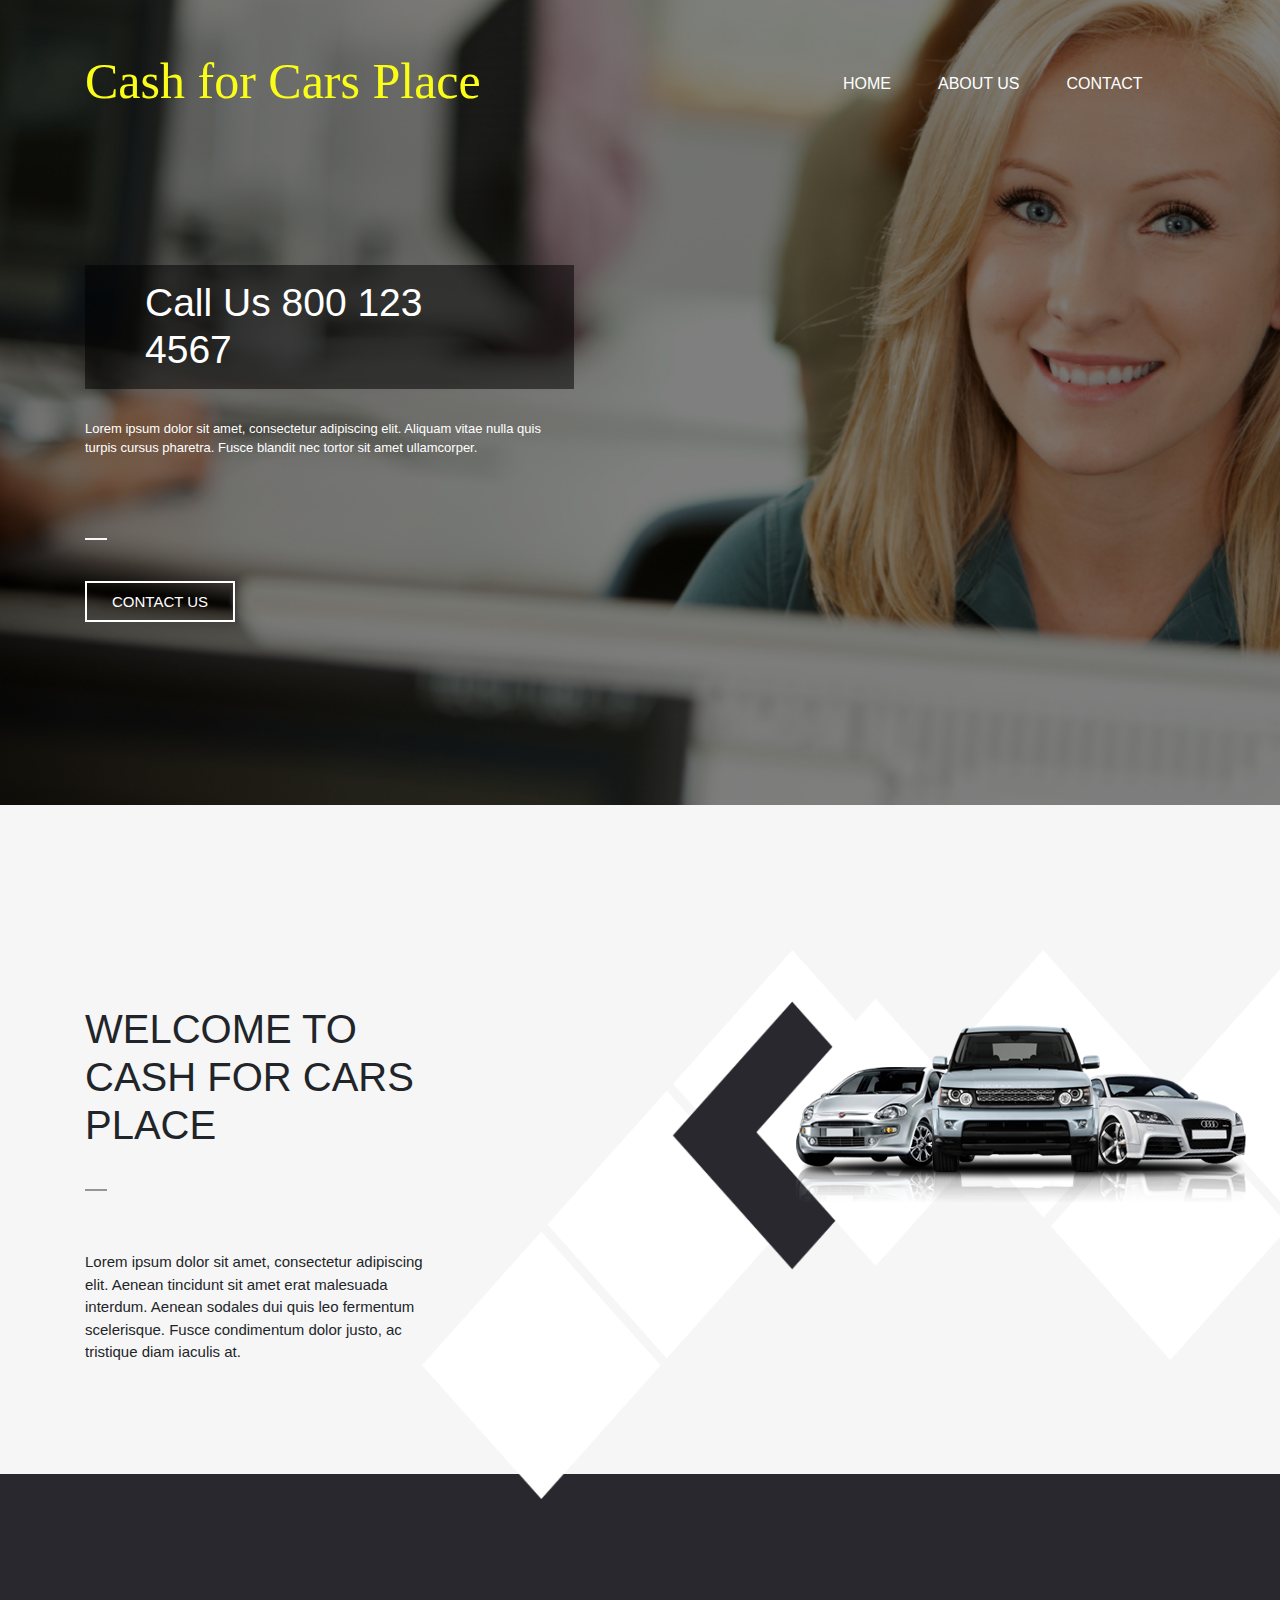
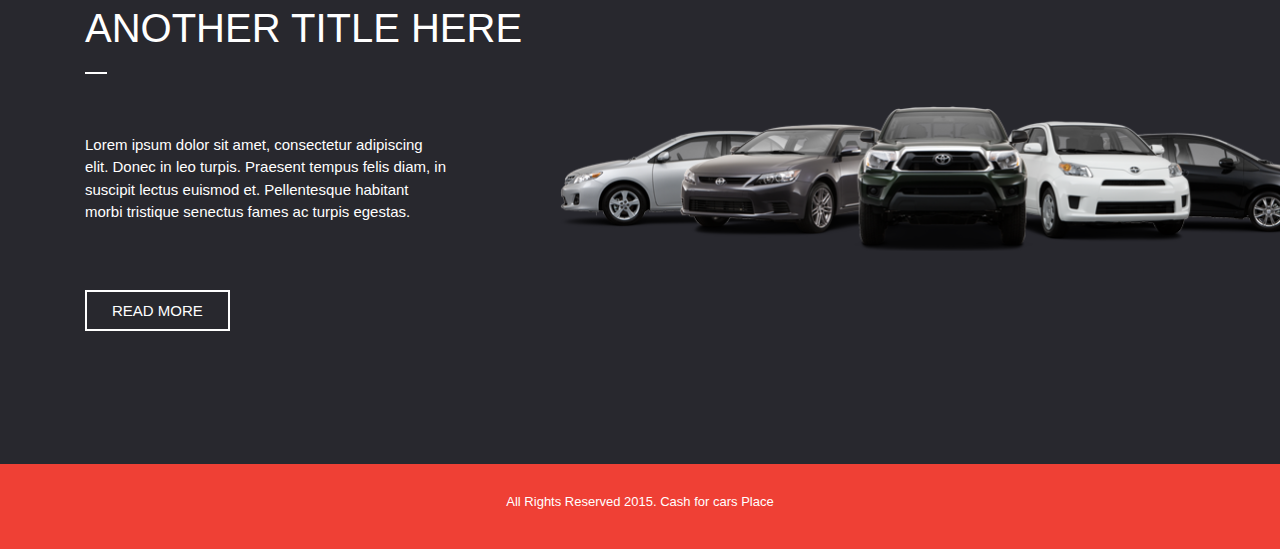
<file: index.html>
<!DOCTYPE html>
<html lang="en">
  <head>
    <!-- Required meta tags -->
    <meta charset="utf-8">
    <meta name="viewport" content="width=device-width, initial-scale=1, shrink-to-fit=no">

    <!-- Bootstrap CSS file -->
    <link rel="stylesheet" href="https://stackpath.bootstrapcdn.com/bootstrap/4.3.1/css/bootstrap.min.css">

    <!-- Theem CSS file-->
    <link rel="stylesheet" type="text/css" href="css/style.css">

	<!-- Font-awesome CSS file-->
    <link rel="stylesheet" type="text/css" href="css/font-awesome.min.css">


	<script src="https://code.jquery.com/jquery-3.5.1.js"></script>

    <title>Cash for Cars Place</title>
  </head>


  <body>




<!--========================Header section================-->
<section class="main"> 
	<div class="container">


		<header>
			<div class="row">

				<div class="col-md-6 logo">		
					<h1>Cash for Cars Place</h1>
				</div>


				<nav class="col-md-6 menu-ber">
					<ul>

						<li><a href="index.html">HOME</a></li>	

						<li><a href="insidepage.html">About Us</a></li>
								
						<li><a href="contact.html">Contact</a></li>

					</ul>
				</nav>

			</div>
		</header>



		<div class="row">

			<div class="col-md-6 had">

				<h1>Call Us 800 123 4567</h1>

				<p>Lorem ipsum dolor sit amet, consectetur adipiscing elit. Aliquam vitae nulla quis turpis cursus pharetra. Fusce blandit nec tortor sit amet ullamcorper.</p>

				<hr>

				<a href="contact.html">CONTACT US</a>
				
			</div>

		</div>



	</div>
</section>





<!--========================service section================-->
<section class="service">
	<div class="container">
		<div class="row hov">

			<div class="col-md-5 title">
				<h1>WELCOME TO<br>CASH FOR CARS PLACE</h1>
				<hr class="border">
				<p>Lorem ipsum dolor sit amet, consectetur adipiscing elit. Aenean tincidunt sit amet erat malesuada interdum. Aenean sodales dui quis leo fermentum scelerisque. Fusce condimentum dolor justo, ac tristique diam iaculis at.</p>
			</div>



			<div class="col-md-7 pos">

				<img src="img/efect.png" class="efect">
				<img src="img/car2.png" class="car2">

			</div>


		</div>
	</div>
</section>











<!--========================case section================-->
<section class="case">
	<div class="container">
		<div class="row hop">

			<div class="col-md-5 title-two">
				<h1>ANOTHER TITLE HERE</h1>
				<hr class="border-two">
				<p>Lorem ipsum dolor sit amet, consectetur adipiscing elit. Donec in leo turpis. Praesent tempus felis diam, in suscipit lectus euismod et. Pellentesque habitant morbi tristique senectus fames ac turpis egestas.</p>
				<a href="insidepage.html">read more</a>
			</div>



			<div class="col-md-7 moo">

				<img src="img/car.png">

			</div>


		</div>
	</div>
</section>











<!--========================footer section================-->
<footer class="copy-right"> 
	<div class="container">
		<div class="row">
			<div class="col-md-12 col-12 copy-right-contant">
				<h1>All Rights Reserved 2015. Cash for cars Place</h1>
			</div>
		</div>
	</div>
</footer>








    <!-- Optional JavaScript -->
    <!-- jQuery first, then Popper.js, then Bootstrap JS -->
    <script src="https://code.jquery.com/jquery-3.3.1.slim.min.js"></script>

    <script src="https://cdnjs.cloudflare.com/ajax/libs/popper.js/1.14.7/umd/popper.min.js"></script>

    <script src="https://stackpath.bootstrapcdn.com/bootstrap/4.3.1/js/bootstrap.min.js"></script>

    <script src="https://ajax.googleapis.com/ajax/libs/jquery/3.5.1/jquery.min.js"></script>


  </body>
</html>
</file>
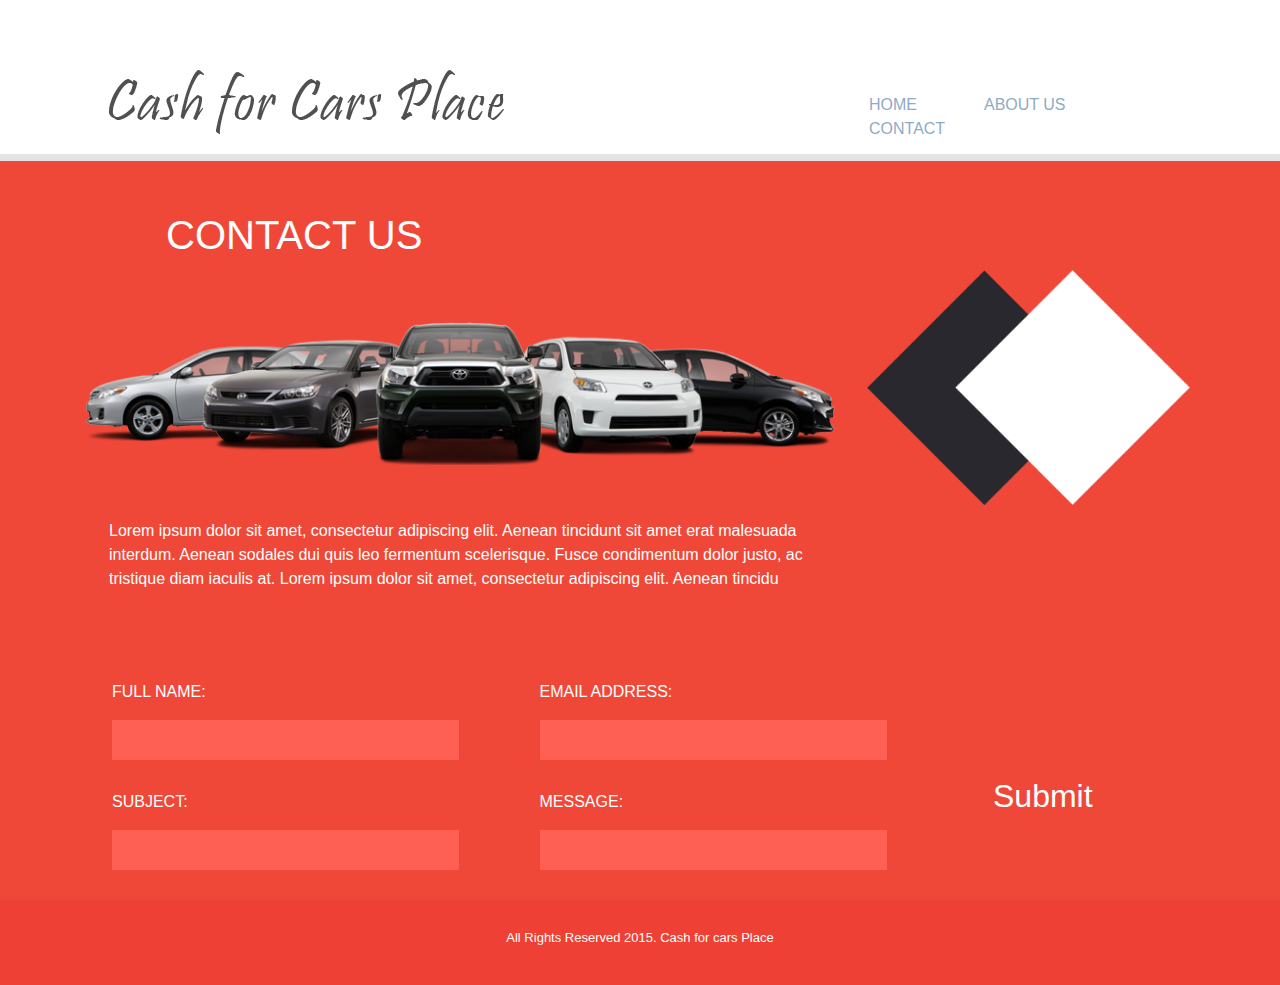
<file: contact.html>
<!DOCTYPE html>
<html lang="en">
  <head>
    <!-- Required meta tags -->
    <meta charset="utf-8">
    <meta name="viewport" content="width=device-width, initial-scale=1, shrink-to-fit=no">

    <!-- Bootstrap CSS file -->
    <link rel="stylesheet" href="https://stackpath.bootstrapcdn.com/bootstrap/4.3.1/css/bootstrap.min.css">

    <!-- Theem CSS -->
    <link rel="stylesheet" type="text/css" href="css/contact.css">

	<!-- Font-awesome CSS file-->
    <link rel="stylesheet" type="text/css" href="css/font-awesome.min.css">


	<script src="https://code.jquery.com/jquery-3.5.1.js"></script>

    <title>Cash for Cars Place</title>
  </head>


  <body>


<!--=====================Header section===================-->
<header>
	<div class="container">

  		<div class="row">
				
			<div class="col-md-6 logo">		
				<img src="img/contactlogo.png">
			</div>


			<nav class="col-md-6 menu-ber">
							
				<ul>

					<li><a href="index.html">Home</a></li>

					<li><a href="insidepage.html">About Us</a></li>
								
					<li><a href="contact.html">Contact</a></li>

				</ul>

			</nav>
		</div>

	</div>
</header>
  




<!--=====================page section===================-->
	<section class="page">
		
		<div class="container">
		
			<div class="row">
				
				<div class="col-md-12 contant">
					
					<h1>CONTACT US</h1>

					<img src="img/car.png">

					<p>Lorem ipsum dolor sit amet, consectetur adipiscing elit. Aenean tincidunt sit amet erat malesuada interdum. Aenean sodales dui quis leo fermentum scelerisque. Fusce condimentum dolor justo, ac tristique diam iaculis at. Lorem ipsum dolor sit amet, consectetur adipiscing elit. Aenean tincidu </p>
				</div>

				

				<div class="col-md-12 col-12 contant-img">

					<div class="black">
						<img src="img/black.png">
					</div>

					<div class="white">
						<img src="img/white.png">
					</div>

				</div>



				<div class="col-md-9 col-12 form-box">

					<div class="row">

						<div class="col-md-6 col-12 form-input-box">
							<p>full name:</p>
							<form>
								<input type="text" name="" class="from-control">
							</form>
						</div>

						<div class="col-md-6 col-12 form-input-box">
							<p>email address:</p>
							<form>
								<input type="email" name="" class="from-control">
							</form>
						</div>

						<div class="col-md-6 col-12 form-input-box">
							<p>subject:</p>
							<form>
								<input type="text" name="" class="from-control">
							</form>
						</div>

						<div class="col-md-6 col-12 form-input-box">
							<p>message:</p>
							<form>
								<input type="text" name="" class="from-control">
							</form>
						</div>

					</div>

				</div>

				<div class="col-md-3 col-12 form-btn-box">
					<form>
						<input type="submit" value="Submit" class="form-btn">
					</form>
				</div>


			</div>

		</div>


	</section>











<!--========================footer section================-->
<footer class="copy-right"> 
	<div class="container">
		<div class="row">
			<div class="col-md-12 col-12 copy-right-contant">
				<h1>All Rights Reserved 2015. Cash for cars Place</h1>
			</div>
		</div>
	</div>
</footer>







    <!-- Optional JavaScript -->
    <!-- jQuery first, then Popper.js, then Bootstrap JS -->
    <script src="https://code.jquery.com/jquery-3.3.1.slim.min.js"></script>

    <script src="https://cdnjs.cloudflare.com/ajax/libs/popper.js/1.14.7/umd/popper.min.js"></script>

    <script src="https://stackpath.bootstrapcdn.com/bootstrap/4.3.1/js/bootstrap.min.js"></script>

    <script src="https://ajax.googleapis.com/ajax/libs/jquery/3.5.1/jquery.min.js"></script>


  </body>
</html>
</file>
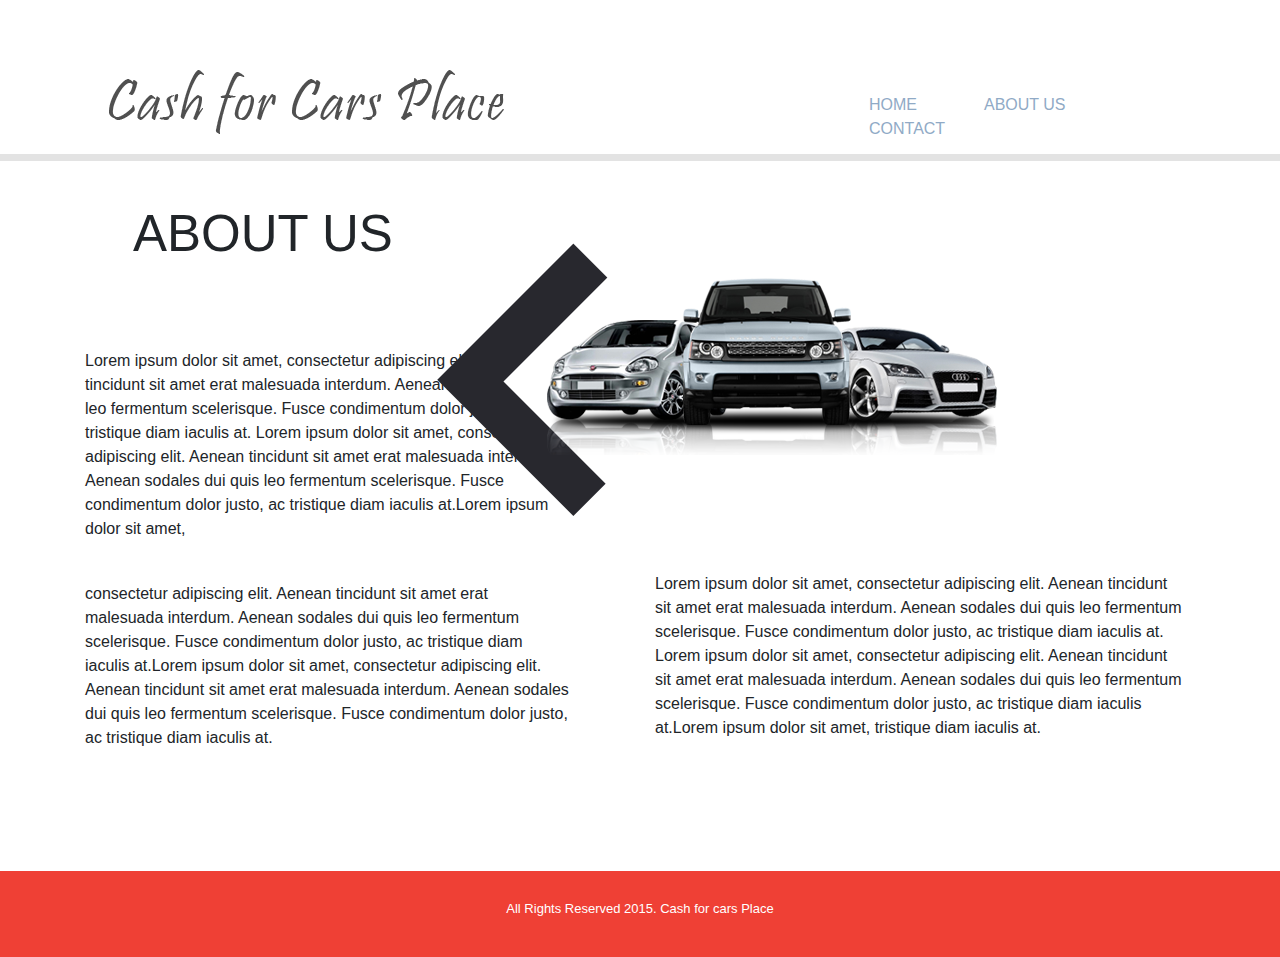
<file: insidepage.html>
<!DOCTYPE html>
<html lang="en">
  <head>
    <!-- Required meta tags -->
    <meta charset="utf-8">
    <meta name="viewport" content="width=device-width, initial-scale=1, shrink-to-fit=no">

    <!-- Bootstrap CSS file -->
    <link rel="stylesheet" href="https://stackpath.bootstrapcdn.com/bootstrap/4.3.1/css/bootstrap.min.css">

    <!-- Theem CSS -->
    <link rel="stylesheet" type="text/css" href="css/insidepage.css">

	<!-- Font-awesome CSS file-->
    <link rel="stylesheet" type="text/css" href="css/font-awesome.min.css">


	<script src="https://code.jquery.com/jquery-3.5.1.js"></script>

    <title>Cash for Cars Place</title>
  </head>


  <body>

<!--=====================Header section===================-->
<header>
	<div class="container">

  		<div class="row">
				
			<div class="col-md-6 logo">		
				<img src="img/contactlogo.png">
			</div>


			<nav class="col-md-6 menu-ber">
							
				<ul>

					<li><a href="index.html">Home</a></li>

					<li><a href="insidepage.html">About Us</a></li>
								
					<li><a href="contact.html">Contact</a></li>

				</ul>

			</nav>
		</div>

	</div>
</header>
  	


  	

<!--=====================hero section===================-->
<section class="hero">
	<div class="container">
		<div class="row">
				
			<div class="col-md-6 col-12 contant-one">
					
				<h1>ABOUT US</h1>
				<p>Lorem ipsum dolor sit amet, consectetur adipiscing elit. Aenean tincidunt sit amet erat malesuada interdum. Aenean sodales dui quis leo fermentum scelerisque. Fusce condimentum dolor justo, ac tristique diam iaculis at. Lorem ipsum dolor sit amet, consectetur adipiscing elit. Aenean tincidunt sit amet erat malesuada interdum. Aenean sodales dui quis leo fermentum scelerisque. Fusce condimentum dolor justo, ac tristique diam iaculis at.Lorem ipsum dolor sit amet, </p>



				<p>consectetur adipiscing elit. Aenean tincidunt sit amet erat malesuada interdum. Aenean sodales dui quis leo fermentum scelerisque. Fusce condimentum dolor justo, ac tristique diam iaculis at.Lorem ipsum dolor sit amet, consectetur adipiscing elit. Aenean tincidunt sit amet erat malesuada interdum. Aenean sodales dui quis leo fermentum scelerisque. Fusce condimentum dolor justo, ac tristique diam iaculis at.</p>

			</div>

			<div class="col-md-6 col-12 contant-two">
				<p>Lorem ipsum dolor sit amet, consectetur adipiscing elit. Aenean tincidunt sit amet erat malesuada interdum. Aenean sodales dui quis leo fermentum scelerisque. Fusce condimentum dolor justo, ac tristique diam iaculis at. Lorem ipsum dolor sit amet, consectetur adipiscing elit. Aenean tincidunt sit amet erat malesuada interdum. Aenean sodales dui quis leo fermentum scelerisque. Fusce condimentum dolor justo, ac tristique diam iaculis at.Lorem ipsum dolor sit amet, tristique diam iaculis at.</p>

			</div>

			<div class="col-md-6 col-12 contant-img">

				<div class="black">
					<img src="img/black.png">
				</div>

				<div class="white">
					<img src="img/white.png">
				</div>

				<div class="car2">
					<img src="img/car2.png">
				</div>

			</div>

		</div>
	</div>
		
</section>







<!--========================footer section================-->
<footer class="copy-right"> 
	<div class="container">
		<div class="row">
			<div class="col-md-12 col-12 copy-right-contant">
				<h1>All Rights Reserved 2015. Cash for cars Place</h1>
			</div>
		</div>
	</div>
</footer>


















    <!-- Optional JavaScript -->
    <!-- jQuery first, then Popper.js, then Bootstrap JS -->
    <script src="https://code.jquery.com/jquery-3.3.1.slim.min.js"></script>

    <script src="https://cdnjs.cloudflare.com/ajax/libs/popper.js/1.14.7/umd/popper.min.js"></script>

    <script src="https://stackpath.bootstrapcdn.com/bootstrap/4.3.1/js/bootstrap.min.js"></script>

    <script src="https://ajax.googleapis.com/ajax/libs/jquery/3.5.1/jquery.min.js"></script>


  </body>
</html>
</file>
<file: css/style.css>
/*=================Header css==================*/
.main {
    background-image: url(../img/background.png);
    background-size: cover;
    overflow: hidden;
    background-repeat: no-repeat;
    height: 805px;
}

/*-------logo----------*/
.logo {
	    margin-top: 51px;
}

.logo h1 {
    font-size: 50px;
    font-family: cursive;
    color: #fafd17;
}



/*-------menu-ber----------*/
.menu-ber {

}

.menu-ber ul {
    list-style: none;
    margin-left: 101px;
    margin-top: 72px;
}

.menu-ber ul li {
    display: inline;
    margin-left: 47px;
    float: left;
}
.menu-ber ul li a {
    color: #ffffff;
    text-decoration: none;
    background-color: transparent;
    font-size: 16px;
    text-transform: uppercase;
}

.menu-ber ul li a:hover {
    color: black;
}



/*-------had----------*/
.had {
    float: right;
    margin: 146px 0 0 0;
}

.had h1 {
    color: white;
    background-color: #00000085;
    width: 489px;
    padding: 15px 60px 15px 60px;
    font-size: 39px;
}



.had p {
    width: 490px;
    font-size: 13px;
    margin: 30px 0 0 0;
    color: white;
}



hr {
    width: 20px;
    margin: 80px 0 50px 0;
    border: 1px solid #f6f6fc;
}


.had a {
    border: 2px solid;
    border-color: white;
    color: white;
    text-decoration: none;
    padding: 10px 25px 10px 25px;
    text-transform: uppercase;
    font-size: 15px;
}



.had a:hover {
    color: black;
}



/*=================service css==================*/
.service {
    background-color: #f6f6f6;
    position: relative;
}


.hov {

}

/*-------title---------*/
.title {

}

.title h1 {
    margin: 200px 0 0 0;
    font-size: 40px;
}


.border {
    width: 20px;
    margin: 40px 0 60px 0;
    border: 1px solid #959597 !important;
}


.title p {
    width: 364px;
    font-size: 15px;
    margin: 0 0 110px 0;
}

/*-------position----------*/
.pos {

}

.efect {
    position: absolute;
    width: 993px;
    height: 549px;
    top: 145px;
    right: -205px;
}


.car2 {
    position: absolute;
    top: 220px;
    right: -36px;
}




/*=================case css==================*/
.case {
    background-color: #28282e;
    height: 590px;
}

.hop {

}

/*-------title-two---------*/
.title-two {

}

.title-two h1 {
    margin: 130px 0 0 0;
    color: white;
    font-size: 40px;
}

.border-two {
    width: 20px;
    margin: 20px 0 60px 0;
    border: 1px solid #fefeff !important;
}

.title-two p {
    width: 364px;
    color: white;
    font-size: 15px;
    margin: 0 0 75px 0;
}

.title-two a {
    border: 2px solid;
    border-color: white;
    color: white;
    text-decoration: none;
    padding: 10px 25px 10px 25px;
    text-transform: uppercase;
    font-size: 15px;
}

.title-two a:hover {
    color: #6a7a79;
}




/*-------title-two---------*/
.moo {

}

.moo img {
    margin: 232px 0 0 0;
    width: 766px;
}



/*=================footer css==================*/
.copy-right {
    background-color: #ef4035;
}

.copy-right-contant h1 {
    font-size: 13px;
    color: white;
    text-align: center;
    margin-top: 30px;
    margin-bottom: 40px;
} 














/*===================================media qurie==================================*/
@media(min-width: 0px) and (max-width: 540px){

    /*=================Header css==================*/
    /*-------logo----------*/
    .logo {
        margin-top: 30px;
    }

    .logo h1 {
        font-size: 32px;
        font-family: cursive;
        color: #fafd17;
    }

    /*-------menu-ber----------*/
    .menu-ber ul {
        margin-left: -41px;
        margin-top: 24px;
    }



    .menu-ber ul li {
        margin-left: 20px;
        float: none;
    }


    .menu-ber ul li a {
        font-size: 19px;
        
    }

    /*-------had----------*/
    .had h1 {
        width: 285px;
        padding: 15px 5px 15px 5px;
        font-size: 29px;
    }

    .had p {
        width: 274px;
    }

    hr {
        margin: 44px 0 50px 0;
    }



    /*=================service css==================*/
    .service {
        position: unset;
    }

    /*-------title---------*/
    .title h1 {
        margin: 70px 0 0 0;
        font-size: 30px;
    }

    .title p {
        width: unset;
        font-size: 15px;
        margin: 0 0 110px 0;
    }

    /*-------position----------*/
    .efect {
        display: none;
        position: unset;
    }


    /*=================case css==================*/
    .case {
        background-color: #28282e;
        height: 661px;
    }


    /*-------title-two---------*/
    .title-two h1 {
        margin: 87px 0 0 0;
        font-size: 30px;
    }

    .title-two p {
        width: 324px;
    }






















/*===================================media qurie==================================*/
@media(min-width: 0px) and (max-width: 360px){
    .car2 {
        position: unset;
        width: 291px;
        margin-bottom: 102px;
        margin-left: 11px;
    }


    .moo img {
        margin: 75px 0 0 0;
        width: 327px;
    }


}



/*===================================media qurie==================================*/
@media(min-width: 361px) and (max-width: 411px){
    .car2 {
        position: unset;
        width: 332px;
        margin-bottom: 102px;
        margin-left: 9px;
    }

    .moo img {
        margin: 75px 0 0 0;
        width: 385px;
    }



}




/*===================================media qurie==================================*/
@media(min-width: 412px) and (max-width: 540px){
    .car2 {
        position: unset;
        width: 407px;
        margin-bottom: 102px;
        margin-left: 44px;
    }

    .moo img {
        margin: 75px 0 0 0;
        width: 498px;
    }



}



/*======================================media queri=========================================*/
@media(min-width: 540px) and (max-width: 1024px){



    /*=================Header css==================*/
    /*-------logo----------*/
    .logo {
        
    }

    .logo h1 {
        font-size: 47px;
        font-family: cursive;
        color: #fafd17;
    }

    /*-------menu-ber----------*/
    .menu-ber ul {
        margin: 65px 0 0px 0;
    }


    .menu-ber ul li {
        margin-left: 30px;
    }


    .menu-ber ul li a {
           
    }

    /*-------had----------*/
    .had h1 {
        
    }

    .had p {
        
    }


    hr {
        
    }


    /*=================service css==================*/
    .service {
        height: 918px;
    }


    /*-------title---------*/
    .title h1 {
        margin: 95px 0 0 0;
        width: 445px;
    }

    .title p {
        width: 470px;
        font-size: 18px;
        margin: 0 0 0 0;
    }


    /*-------position----------*/
    .efect {
        position: absolute;
        width: 700px;
        height: 355px;
        top: 510px;
        right: 200px;
    }

    .car2 {
        position: absolute;
        top: 526px;
        right: 153px;
    }

    /*=================case css==================*/
    .case {
        height: 780px;
        position: relative;
    }


    /*-------title-two---------*/
    .title-two h1 {
        margin: 95px 0 0 0;
       width: 440px;
    }

    .title-two p {
        width: 470px;
        font-size: 18px;
        margin: 0 0 75px 0;
    }


    /*-------moo---------*/
    .moo {
        position: absolute;
    }

    .moo img {
        margin: 560px 0 0 0;
        width: 925px;
    }





}
</file>
<file: css/contact.css>
/*=================header css==================*/
header {
    border-bottom: 7px solid #E3E3E3;
}


/*-------logo----------*/
.logo {
        margin-top: 51px;
}

.logo img {
    margin-left: 24px;
    margin-top: 19px;
    margin-bottom: 20px;
}


/*-------menu-ber----------*/
.menu-ber {

}

.menu-ber ul {
    list-style: none;
    margin-left: 107px;
    margin-top: 93px;
}

.menu-ber ul li {
    display: inline;
    margin-left: 38px;
    float: left;
    padding-left: 29px;
}

.menu-ber ul li a {
    color: #90aac6;
    text-decoration: none;
    background-color: transparent;
    font-size: 16px;
    text-transform: uppercase;
}

.menu-ber ul li a:hover {
    color: black;
}





/*=================page css==================*/
.page {
	background-color: #F04838;
}


/*-------contant----------*/
.contant {
	position: relative;
}

.contant h1 {
	margin-top: 50px;
    margin-left: 81px;
    margin-bottom: 63px;
    color: white;
}

.contant img {
	margin-left: 0px;
    margin-bottom: 54px;
    width: 750px;
}

.contant p {
	width: 748px;
	margin-left: 24px;
	margin-bottom: 89px;
	color: white;
}



/*-------contant-img---------*/
.contant-img {

}

.black {
	right: 108px;
    position: absolute;
    top: -410px;
}

.black img {
	height: 235px;
    width: 235px;
}

.white {
    position: absolute;
    top: -410px;
    right: 20px;
}

.white img {
	height: 235px;
    width: 235px;
}



/*---------form-box-----------*/
.form-box {

}

.form-input-box {
	padding-left: 42px;
	margin-bottom: 30px;
}

.form-input-box p {
	text-transform: uppercase;
	color: white;
}

.from-control {
	height: 40px;
	width: 347px;
	padding: 2px 1px;
	background-color: #FF6053;
	border: none;
}

.form-btn-box {
	margin-top: 91px;
}

.form-btn {
	background-color: transparent;
	font-size: 32px;
	margin-left: 47px;
	border: none;
	color: white;
}






/*=================footer css==================*/
.copy-right {
    background-color: #ef4035;
}

.copy-right-contant h1 {
    font-size: 13px;
    color: white;
    text-align: center;
    margin-top: 30px;
    margin-bottom: 40px;
}


























/*======================================media queri=========================================*/
@media (min-width: 0px) and (max-width: 640px) {




/*=================header css==================*/
.logo {
        margin-top: 18px;
}

.logo img {
    margin-left: 13px;
    margin-top: 19px;
    margin-bottom: 3px;
    width: 300px;
}

.menu-ber {

}

.menu-ber ul {
    margin-left: -49px;
    margin-top: 20px;
}
    
.menu-ber ul li {
    margin-left: 9px;
    margin-bottom: 30px;
}





/*=================page css==================*/


/*-------contant----------*/
.contant h1 {
    margin-left: 0px;
}

.contant img {
    /* margin-left: 0px; */
    margin-bottom: 60px;
    width: 333px;
}

.contant p {
    width: unset;
    margin-left: 0px;
}


/*-------contant-img---------*/
.black img {
    display: none;
}


.white img {
    display: none;
}





/*---------form-box-----------*/
.form-input-box {
    padding-left: 15px;
}

.from-control {
    width: 325px;
}



/*---------form-btn-box----------*/
.form-btn-box {
    margin: 0 0 55px 0;
}


.form-btn {
    margin-left: 100px;
}













}











/*======================================media queri=========================================*/
@media (min-width: 641px) and (max-width: 1024px) {












/*=================header css==================*/
.logo {
    margin-top: 50px;
}

.logo img {
    margin: 0 0 20px 0;
    width: 312px;
}

.menu-ber {

}

.menu-ber ul {
    margin-left: 40px;
    margin-top: 68px;
}
    
.menu-ber ul li {
    display: inline;
    margin-left: 0px;
    float: left;
    padding-left: 18px;
}





/*=================page css==================*/


/*-------contant----------*/
.contant {
    position: unset;
}

.contant h1 {
    margin: 50px 0 63px 0;
}


.contant img {
    width: 700px;
}

.contant p {
    width: unset;
    margin-left: 0px;
}


/*-------contant-img---------*/
.black img {
    display: none;
}


.white img {
    display: none;
}





/*---------form-box-----------*/
.form-input-box {
    padding-left: 0px;
    margin-bottom: 30px;
    margin-left: 100px;
}

.form-input-box p {
    margin-left: -25px;
}

.from-control {
    margin-left: -28px;
    width: 420px;
}


/*---------form-btn-box----------*/
.form-btn-box {
    margin-top: 195px;
}


.form-btn {
    margin-left: 10px; 
}

















}
</file>
<file: css/insidepage.css>
/*=================header css==================*/
header {
	border-bottom: 7px solid #E3E3E3;
}


/*-------logo----------*/
.logo {
	    margin-top: 51px;
}

.logo img {
	margin-left: 24px;
    margin-top: 19px;
    margin-bottom: 20px;
}


/*-------menu-ber----------*/
.menu-ber {

}

.menu-ber ul {
    list-style: none;
    margin-left: 107px;
    margin-top: 93px;
}

.menu-ber ul li {
    display: inline;
    margin-left: 38px;
    float: left;
    padding-left: 29px;
}

.menu-ber ul li a {
	color: #90aac6;
    text-decoration: none;
    background-color: transparent;
    font-size: 16px;
    text-transform: uppercase;
}

.menu-ber ul li a:hover {
    color: black;
}






/*=================hero css==================*/
.hero {

}



/*-------contant-one----------*/
.contant-one {
    margin-bottom: 80px;
}

.contant-one h1 {
    font-size: 51px;
    margin-left: 48px;
    margin-top: 42px;
    margin-bottom: 85px;
}

.contant-one p {
    margin-bottom: 41px;  
    width: 484px;
}



/*-------contant-two---------*/
.contant-two {
    position: relative;
}

.contant-two p {
    width: 529px;  
    margin-top: 411px;
}



/*-------contant-img---------*/
.contant-img {
    position: absolute;
}


/*-------black ---------*/
.black {

}

.black img {
    position: absolute;
    top: 82px;
    right: 0px;
}



/*-------white ---------*/
.white {
    position: absolute;
    top: 84px;
    right: -66px;
}

.white img {

}


/*-------car2--------*/
.car2 {
    position: absolute;
    top: 117px;
    right: -287px;
}

.car2 img {

}

/*=================footer css==================*/
.copy-right {
    background-color: #ef4035;
}

.copy-right-contant h1 {
    font-size: 13px;
    color: white;
    text-align: center;
    margin-top: 30px;
    margin-bottom: 40px;
}








/*===================================media qurie==================================*/
@media(min-width: 0px) and (max-width: 540px){


/*=================header css==================*/
    .logo {
            margin-top: 18px;
    }

    .logo img {
        margin-left: 13px;
        margin-top: 19px;
        margin-bottom: 3px;
        width: 300px;
    }

    .menu-ber {

    }

    .menu-ber ul {
        margin-left: -49px;
        margin-top: 20px;
    }
        
    .menu-ber ul li {
        margin-left: 9px;
        margin-bottom: 30px;
    }





    /*=================hero css==================*/
    .contant-one {
        margin-bottom: 30px;
    }

    .contant-one h1 {
        font-size: 51px;
        margin-left: 24px;
        margin-top: 29px;
        margin-bottom: 52px;
    }

    .contant-one p {
        margin-bottom: 41px;
        width: unset;
    }

    .contant-two p {
        width: unset;
        margin-top: 115px;
    }
        
    .black img {
        display: none;
        /* top: 623px; */
        /* right: 245px; */
        /* height: 155px; */
    }


    .white {
        position: unset;
        display: none;
        display: 84px;
        right: 0;
    }

    .white img {
        top: 622px;
        right: 202px;
        height: 155px;
    }








}







/*===================================media qurie==================================*/
@media(min-width: 0px) and (max-width: 360px){

        

    .car2 {
        top: 736px;
        right: 63px;
    }


    .car2 img {
        width: 255px;
    }




}



/*===================================media qurie==================================*/
@media(min-width: 361px) and (max-width: 411px){

    .car2 {
        top: 648px;
        right: 43px;
    }

    .car2 img {
        width: 338px;
    }
}



/*===================================media qurie==================================*/
@media(min-width: 412px) and (max-width: 414px){


    .car2 {
        top: 644px;
        right: 48px;
    }


    .car2 img {
        width: 337px;
    }

}



/*===================================media qurie==================================*/
@media(min-width: 415px) and (max-width: 540px){


    .car2 {
        top: 553px;
        right: 117px;
    }


    .car2 img {
        width: 316px;
    }



}








/*======================================media queri=========================================*/
@media (min-width: 541px) and (max-width: 640px) {




/*=================header css==================*/
.logo {
        margin-top: 18px;
}

.logo img {
    margin-left: 13px;
    margin-top: 19px;
    margin-bottom: 3px;
    width: 300px;
}

.menu-ber {

}

.menu-ber ul {
    margin-left: -49px;
    margin-top: 20px;
}
    
.menu-ber ul li {
    margin-left: 9px;
    margin-bottom: 30px;
}





/*=================hero css==================*/
.contant-one {
    margin-bottom: 30px;
}

.contant-one h1 {
    font-size: 51px;
    margin-left: 24px;
    margin-top: 29px;
    margin-bottom: 52px;
}

.contant-one p {
    margin-bottom: 41px;
    width: unset;
}

.contant-two p {
    width: unset;
    margin-top: 115px;
}
    
.black img {
    display: none;
    /* top: 623px; */
    /* right: 245px; */
    /* height: 155px; */
}


.white {
    position: unset;
    display: none;
    display: 84px;
    right: 0;
}

.white img {
    top: 622px;
    right: 202px;
    height: 155px;
}



.car2 {
    top: 718px;
    right: 13px;
}

.car2 img {
    width: 316px;
}

















}  





















/*======================================media queri=========================================*/
@media (min-width: 641px) and (max-width: 1024px) {












/*=================header css==================*/
.logo {
    margin-top: 50px;
}

.logo img {
    margin: 0 0 20px 0;
    width: 312px;
}

.menu-ber {

}

.menu-ber ul {
    margin-left: 40px;
    margin-top: 68px;
}
    
.menu-ber ul li {
    display: inline;
    margin-left: 0px;
    float: left;
    padding-left: 18px;
}









/*=================hero css==================*/
.hero {
    position: relative;
    height: 1030px;
}


/*-------contant-one----------*/
.contant-one {
   margin: 0 0 0 0; 
}

.contant-one h1 {
    margin: 45px 0 55px 0;
}

.contant-one p {
    margin-bottom: 50px;
    width: 655px;
}



/*-------contant-two---------*/
.contant-two {
    position: absolute;
    top: 795px;
}

.contant-two p {
    width: 655px;
    margin-top: 0px;
}
  



/*-------contant-img---------*/
.contant-img {
    position: absolute;
}


/*-------black ---------*/
.black img {
    position: absolute;
    top: 518px;
    right: 130px;
    width: 230px;
    height: 230px;
}




/*-------white ---------*/
.white {
    position: unset;
    top: 0;
    right: 0;
}

.white img {
    position: absolute;
    top: 518px !important;
    right: 70px !important;
    width: 230px !important;
    height: 230px !important;
}



/*-------car2--------*/
.car2 {
    position: absolute;
    top: 538px;
    right: -240px;
}










}
</file>
